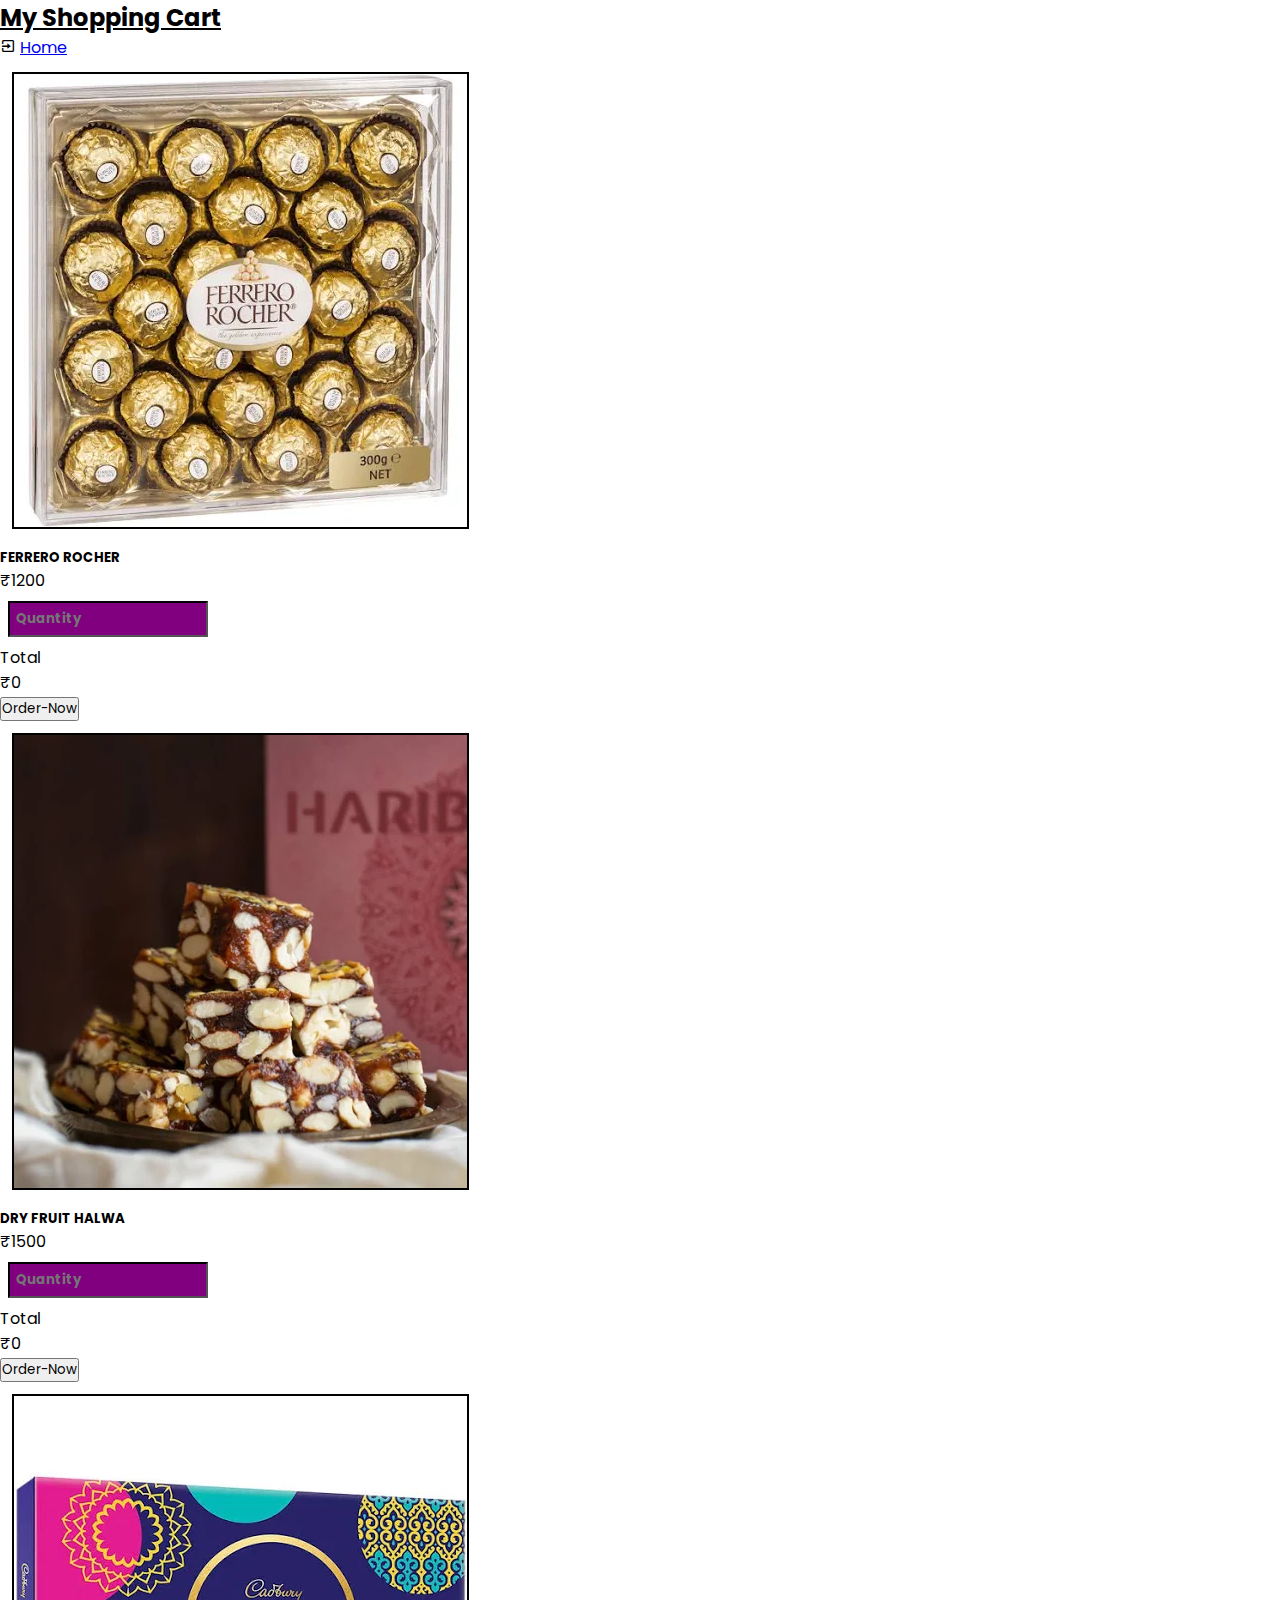
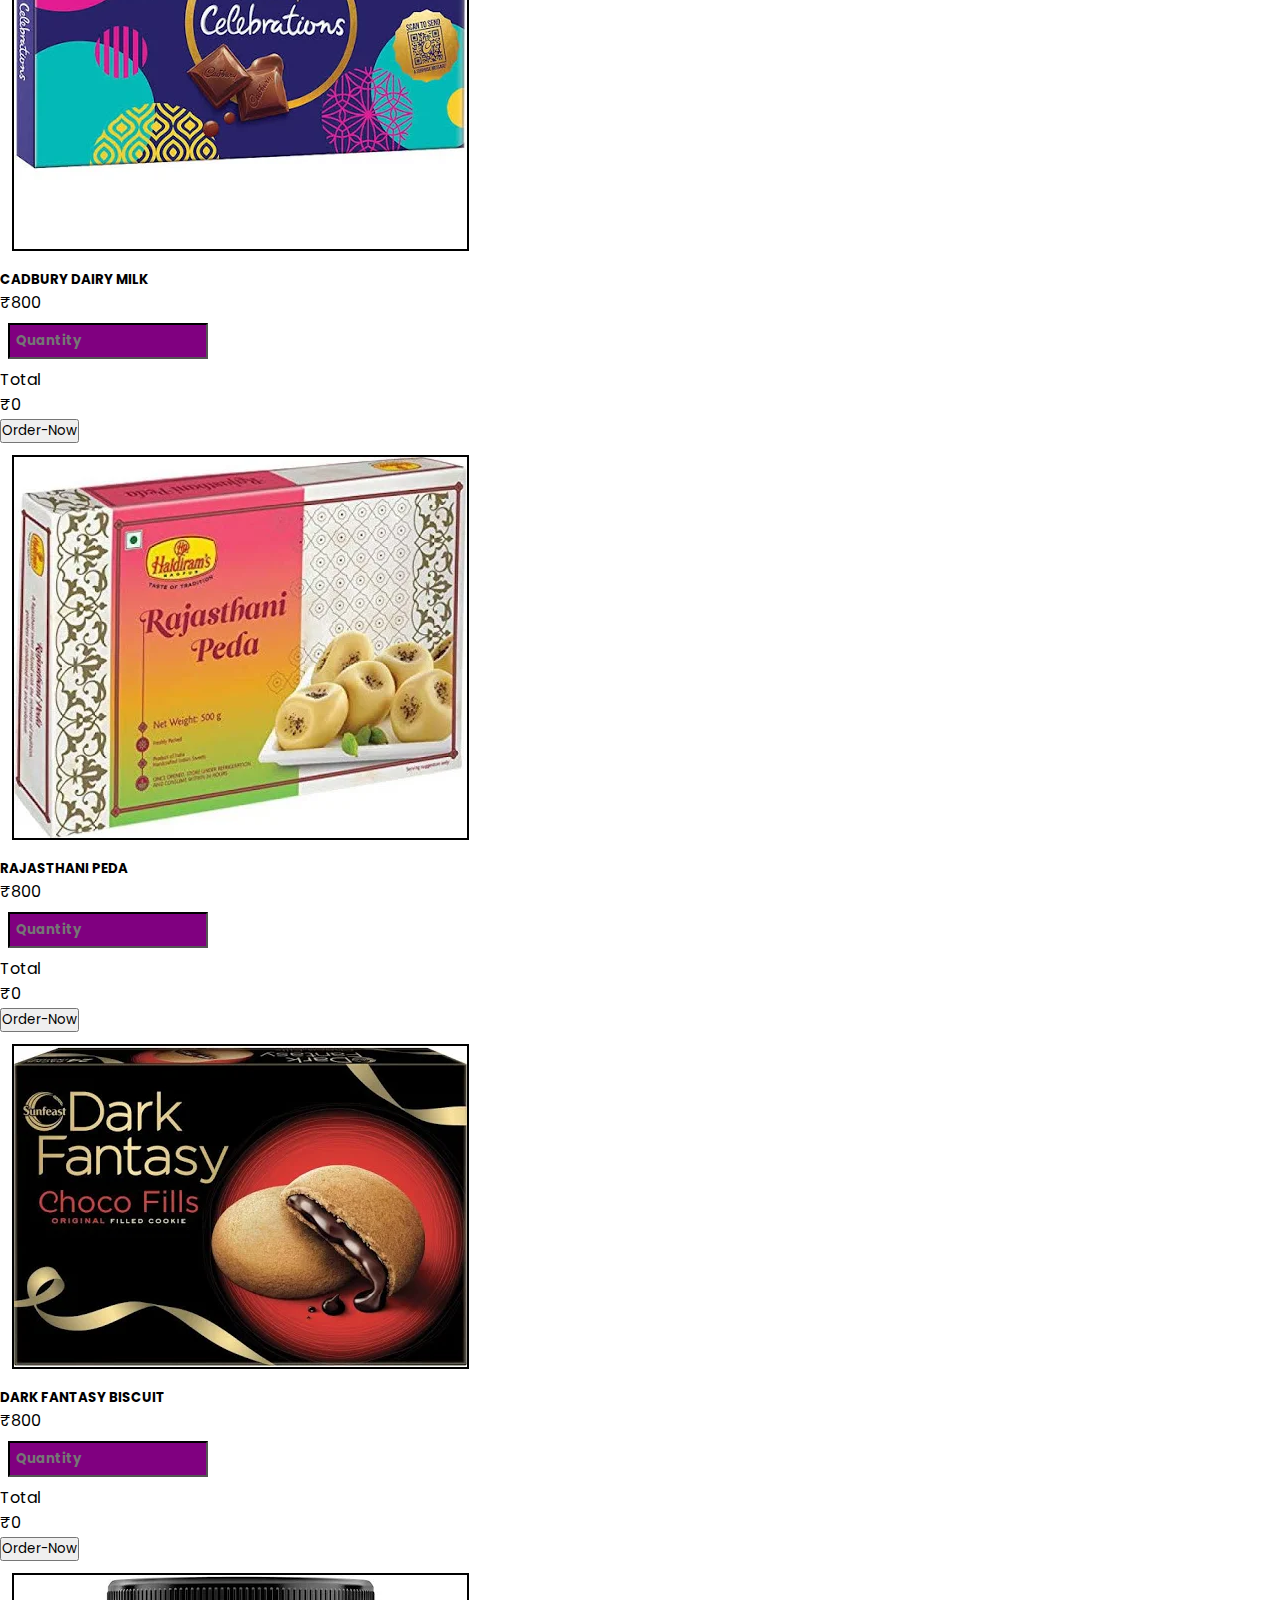
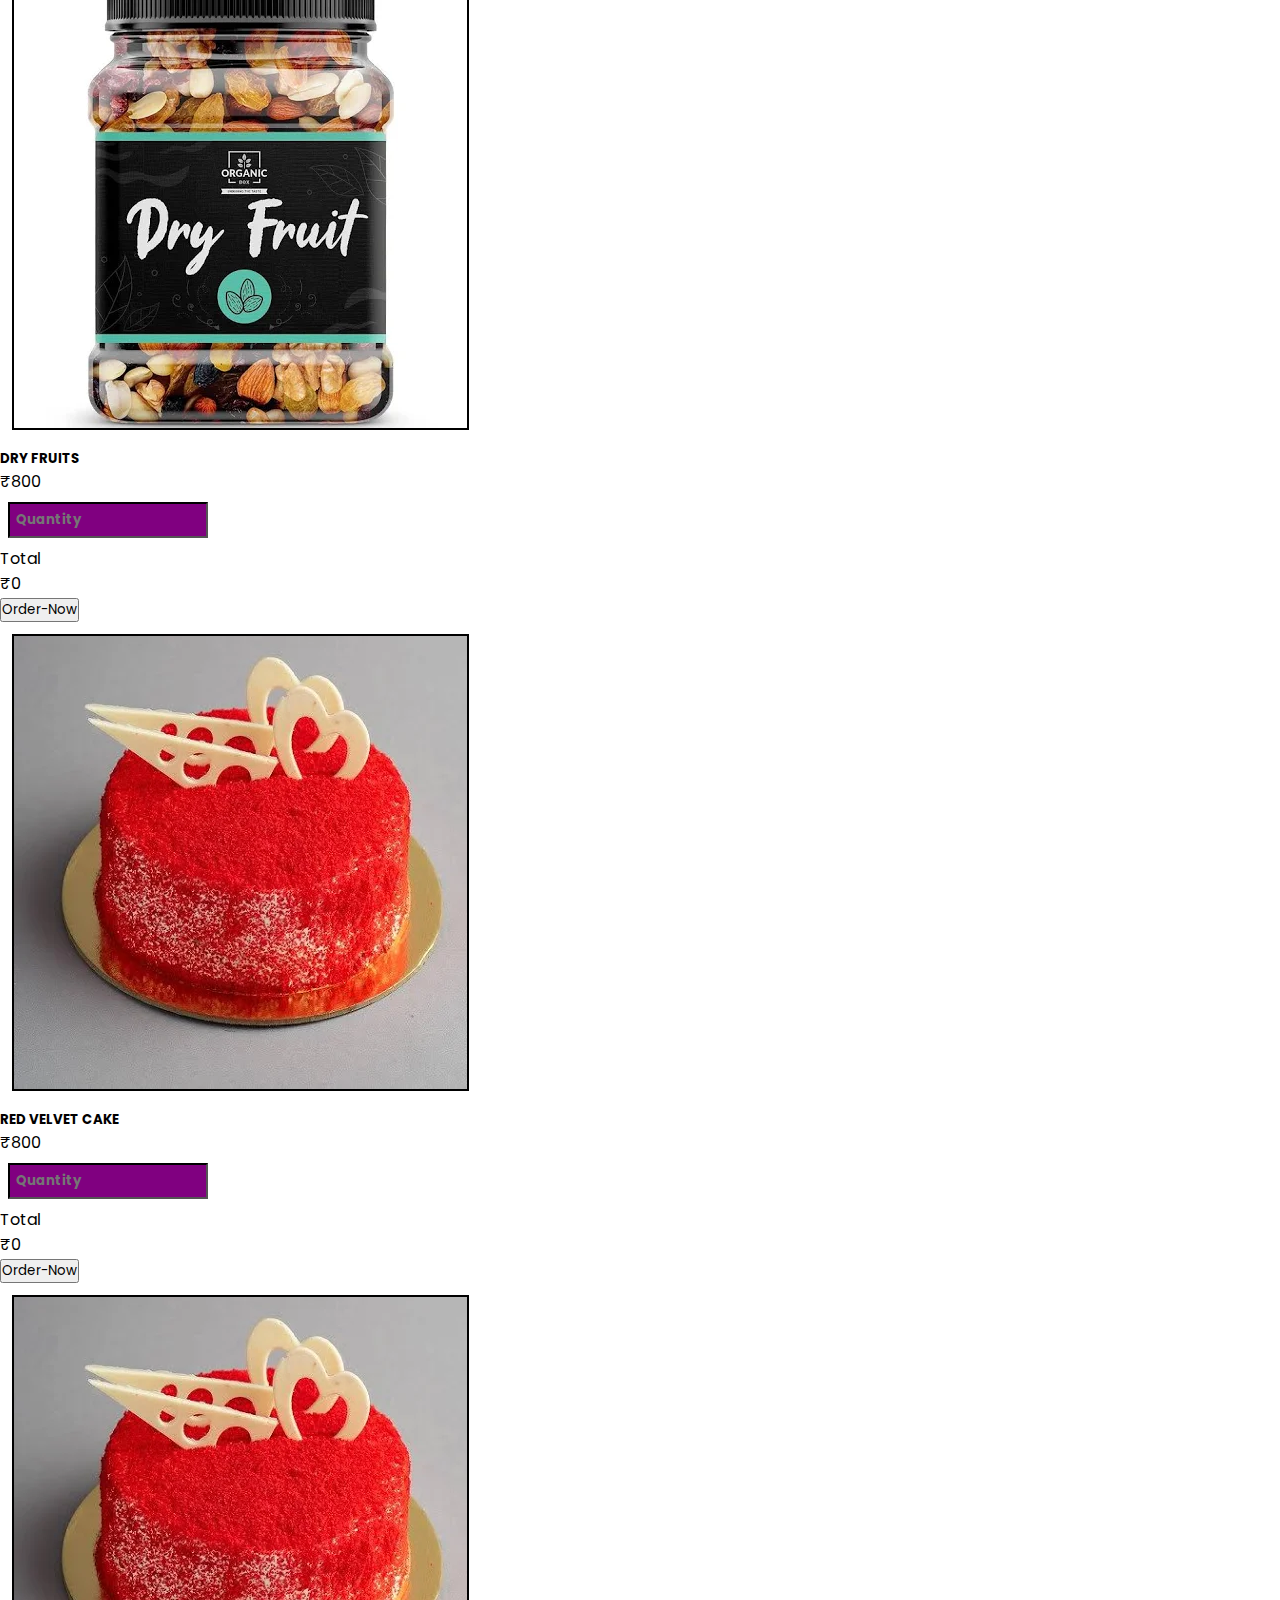
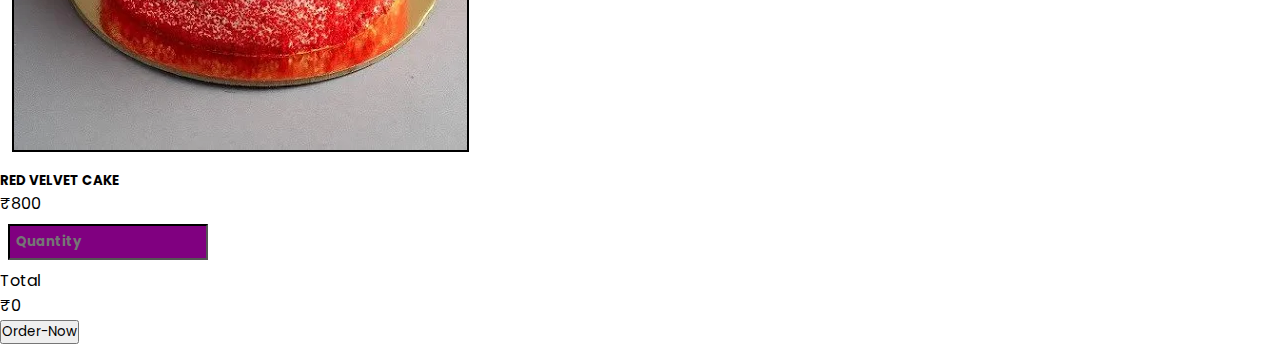
<file: HTML/cart.html>
<!DOCTYPE html>
<html lang="en">

<head>
    <meta charset="UTF-8">
    <meta name="viewport" content="width=device-width, initial-scale=1.0">
    <title>Order-Now</title>
    <link href='https://unpkg.com/boxicons@2.1.4/css/boxicons.min.css' rel='stylesheet'>
    <link rel="stylesheet" type="text/css" href="../CSS/style.css">
</head>
<body>
    <div class="container">
        <div class="row">
            <div class="col-md-10 text-center p-1 text-danger">
                <h2><u>My Shopping Cart</u></h2>
            </div>
            <div class="col-md-2 text-left text-danger p-4 ">
                <i class='bx bx-exit'></i>
                <a href="./index.html" class="link-danger link-offset-2 link-underline-opacity-25 link-underline-opacity-100-hover">Home </a>
            </div>
        </div>
    </div>
    <div class="products-container">
        <div class="product-item">
                <img src="shopp.webp" class="card-img-top ">
                        <h5 class="card-title">FERRERO ROCHER</h5>
                        <div class="cart-price">₹1200</div>
                        <input type="number" class="cart-quantity" placeholder="Quantity"/>
                        <div>Total</div>
                        <div class="total-price">₹0</div>
                        <button type="submit" class="btn btn-danger">Order-Now</button>
                        <i class="bx-bx-x-circle" id="close-cart"></i>
                    </div>
                    <div class="product-item">
                            <img src="shopsy.webp" class="card-img-top ">
                                    <h5 class="card-title">DRY FRUIT HALWA</h5>
                                    <div class="cart-price">₹1500</div>
                                    <input type="number" class="cart-quantity" placeholder="Quantity"/>
                                    <div>Total</div>
                                    <div class="total-price">₹0</div>
                                    <button type="submit" class="btn btn-danger">Order-Now</button>
                                    <i class="bx-bx-x-circle" id="close-cart"></i>
                                </div>
                                <div class="product-item">
                                        <img src="SHOPPING.webp" class="card-img-top ">
                                                <h5 class="card-title">CADBURY DAIRY MILK</h5>
                                                <div class="cart-price">₹800</div>
                                                <input type="number" class="cart-quantity" placeholder="Quantity"/>
                                                <div>Total</div>
                                                <div class="total-price">₹0</div>
                                                <button type="submit" class="btn btn-danger">Order-Now</button>
                                                <i class="bx-bx-x-circle" id="close-cart"></i>
                                            </div>
                                                <div class="product-item">
                                                        <img src="shopping (1).webp" class="card-img-top ">
                                                                <h5 class="card-title">RAJASTHANI PEDA</h5>
                                                                <div class="cart-price">₹800</div>
                                                                <input type="number" class="cart-quantity" placeholder="Quantity"/>
                                                                <div>Total</div>
                                                                <div class="total-price">₹0</div>
                                                                <button type="submit" class="btn btn-danger">Order-Now</button>
                                                                <i class="bx-bx-x-circle" id="close-cart"></i>
                                                            </div>
                                                            
                                                                <div class="product-item">
                                                                        <img src="shopping (2).webp" class="card-img-top ">
                                                                                <h5 class="card-title">DARK FANTASY BISCUIT</h5>
                                                                                <div class="cart-price">₹800</div>
                                                                                <input type="number" class="cart-quantity" placeholder="Quantity"/>
                                                                                <div>Total</div>
                                                                                <div class="total-price">₹0</div>
                                                                                <button type="submit" class="btn btn-danger">Order-Now</button>
                                                                                <i class="bx-bx-x-circle" id="close-cart"></i>
                                                                            </div>
                                                                            
                                                                                <div class="product-item">
                                                                                        <img src="shopr.webp" class="card-img-top ">
                                                                                                <h5 class="card-title">DRY FRUITS</h5>
                                                                                                <div class="cart-price">₹800</div>
                                                                                                <input type="number" class="cart-quantity" placeholder="Quantity"/>
                                                                                                <div>Total</div>
                                                                                                <div class="total-price">₹0</div>
                                                                                                <button type="submit" class="btn btn-danger">Order-Now</button>
                                                                                                <i class="bx-bx-x-circle" id="close-cart"></i>
                                                                                            </div>
                                                                                          
                                                                                                <div class="product-item">
                                                                                                        <img src="shoppingg.webp" class="card-img-top ">
                                                                                                                <h5 class="card-title">RED VELVET CAKE</h5>
                                                                                                                <div class="cart-price">₹800</div>
                                                                                                                <input type="number" class="cart-quantity" placeholder="Quantity"/>
                                                                                                                <div>Total</div>
                                                                                                                <div class="total-price">₹0</div>
                                                                                                                <button type="submit" class="btn btn-danger">Order-Now</button>
                                                                                                                <i class="bx-bx-x-circle" id="close-cart"></i>
                                                                                                            </div>
                                                                                                            <div class="products-container">
                                                                                                                <div class="product-item">
                                                                                                                        <img src="shoppingg.webp" class="card-img-top ">
                                                                                                                                <h5 class="card-title">RED VELVET CAKE</h5>
                                                                                                                                <div class="cart-price">₹800</div>
                                                                                                                                <input type="number" class="cart-quantity" placeholder="Quantity"/>
                                                                                                                                <div>Total</div>
                                                                                                                                <div class="total-price">₹0</div>
                                                                                                                                <button type="submit" class="btn btn-danger">Order-Now</button>
                                                                                                                                <i class="bx-bx-x-circle" id="close-cart"></i>
                                                                                                                            </div>                                  
                                                    
        <script src="https://cdn.jsdelivr.net/npm/bootstrap@5.3.0/dist/js/bootstrap.bundle.min.js" integrity="sha384-geWF76RCwLtnZ8qwWowPQNguL3RmwHVBC9FhGdlKrxdiJJigb/j/68SIy3Te4Bkz" crossorigin="anonymous"></script>
</body>
</html>
</file>
<file: CSS/style.css>
@import url('https://fonts.googleapis.com/css2?family=Poppins:ital,wght@0,200;0,300;0,400;0,500;0,600;0,700;0,800;0,900;1,100;1,200;1,300;1,400;1,500;1,600;1,800;1,900&display=swap');
*{
  font-family: 'Poppins', sans-serif;
  box-sizing: border-box;
  margin:0;
  padding:0;

}
img{
  border: 2px solid #000000;
  margin:12px;
}
.column{
    float:left;
    width:23.4%;
    text-align:center;
    border: 2px solid #000000;
    background-color:mediumpurple;
 
    padding-bottom: 10px;
    margin:7px;
}
.row::after {
    content: "";
    clear: both;
    display: table;
  }

.button{
  float:center;
  display:inline-block;
  background-color: white;
  color: black;
  padding: 10px;
  width: 200px;
  text-align: center;
}
.navbar{
    display:flex;
    color:brown;
    justify-content:space-between;
    height: 80px;
    padding: 5px 60px;
}
.shop-product{
    color:blue;
    text-align:center;
    font-family: 'Poppins', sans-serif
}
.cart-container {
  margin-top: 40px;
  padding: 20px;
  background-color: #f9f9f9;
  border: 1px solid #ccc;
  border-radius: 4px;
  
}

#cart-items {
  margin-bottom: 10px;
  background-color: purple;
}

#subtotal {
  text-align: right;
  margin-bottom: 10px;
}

#checkout-btn {
  display: block;
  width: 100%;
  padding: 10px;
  background-color: purple;
  color: #fff;
  border: none;
  border-radius: 4px;
  cursor: pointer;
}

#checkout-btn:hover {
  background-color: purple;
}
/* styles.css */
input {
padding: 6px;
width: 200px;
margin: 8px;
font-weight: bold;
 border-color: black;
align-items: last baseline;
background-color:purple;
}

#searchResults {
margin-top: 10px;
}

.material-symbols-outlined {
font-variation-settings:
'FILL' purple,
'wght' 400,
'GRAD' 0,
'opsz' 48
}
</file>
